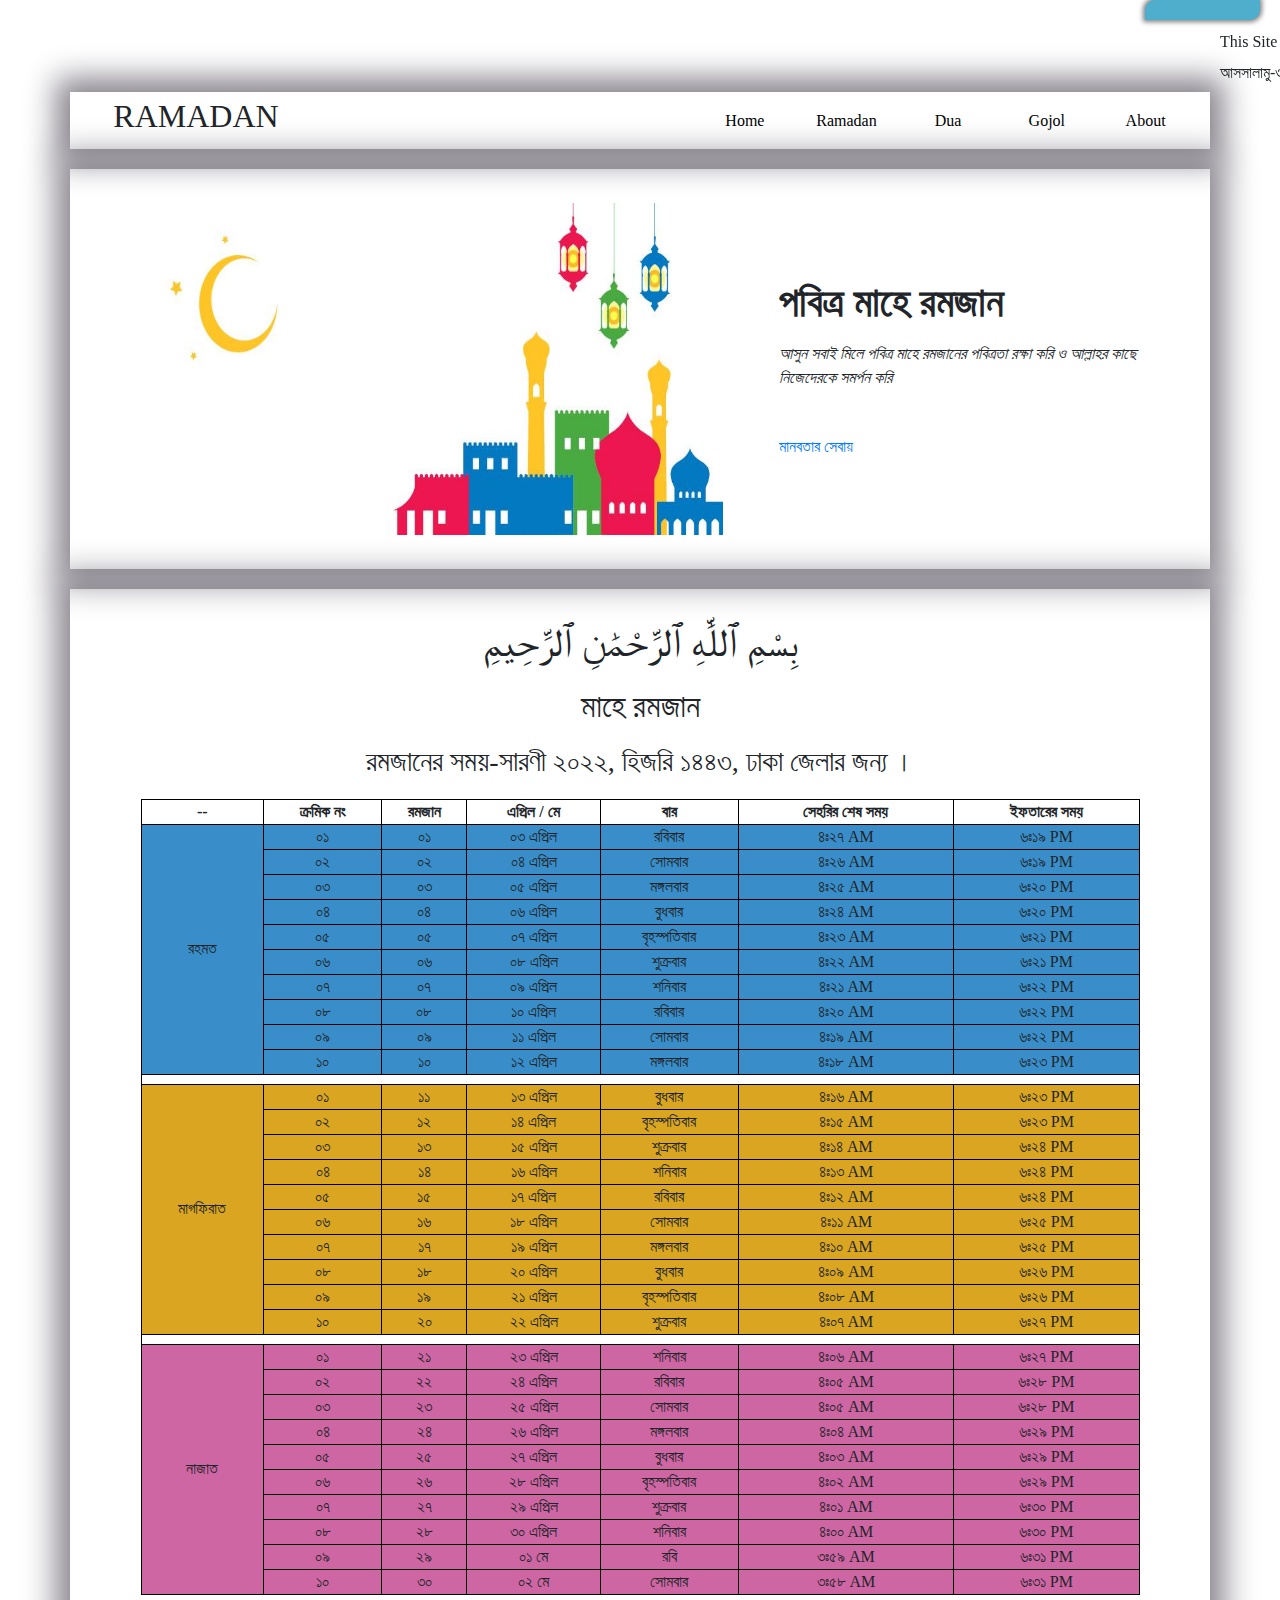
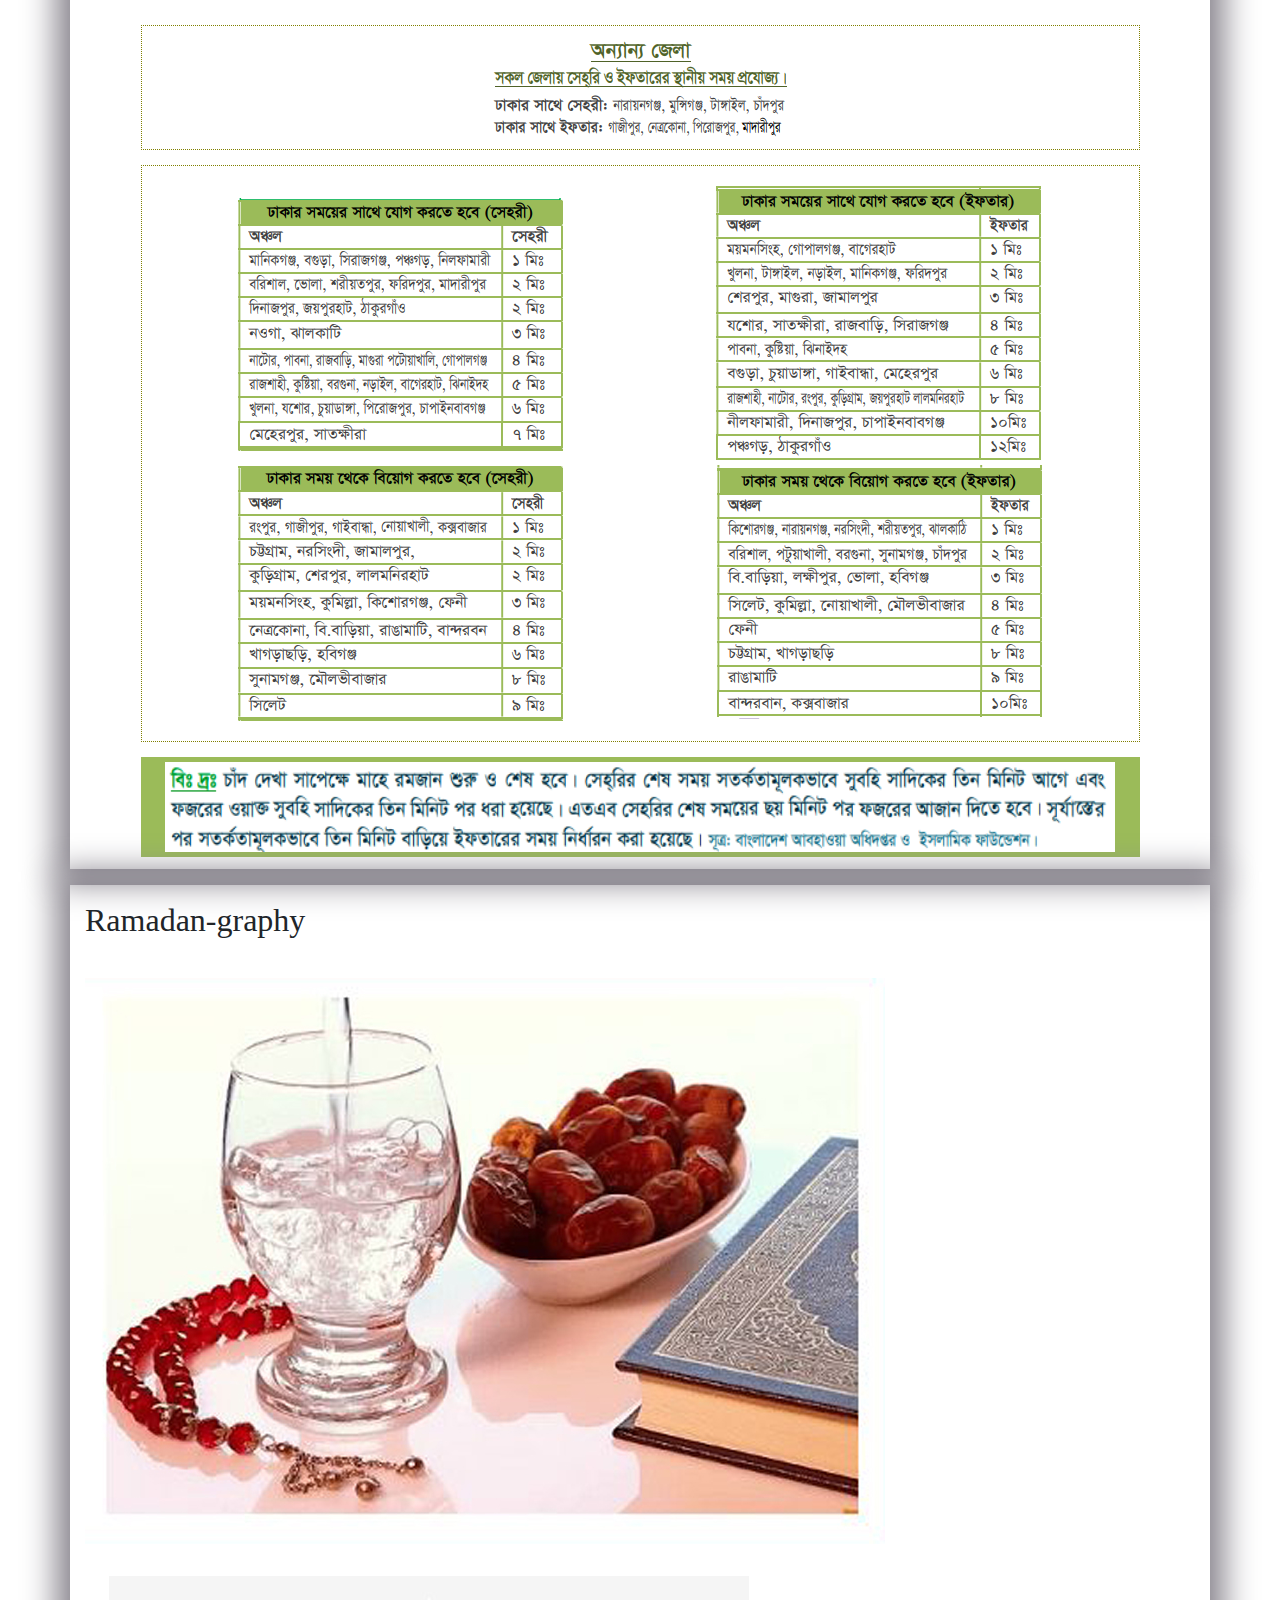
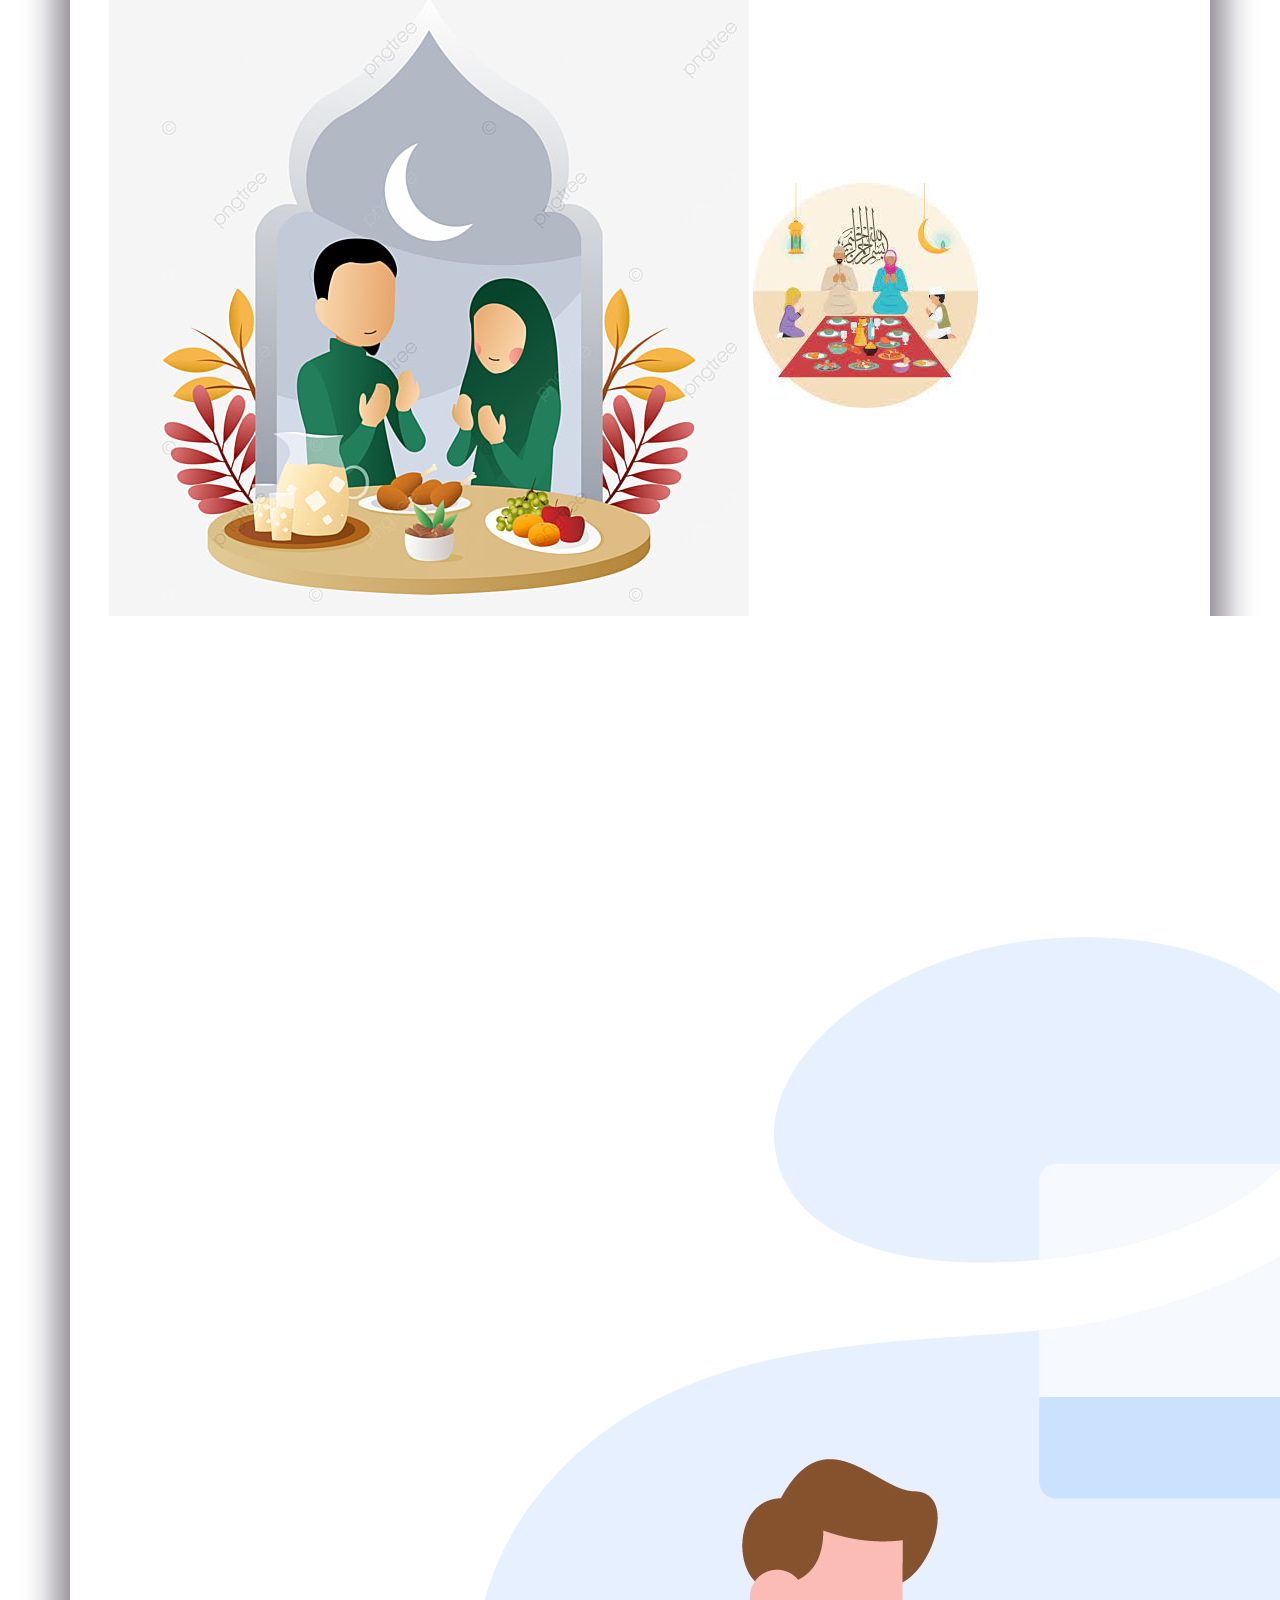
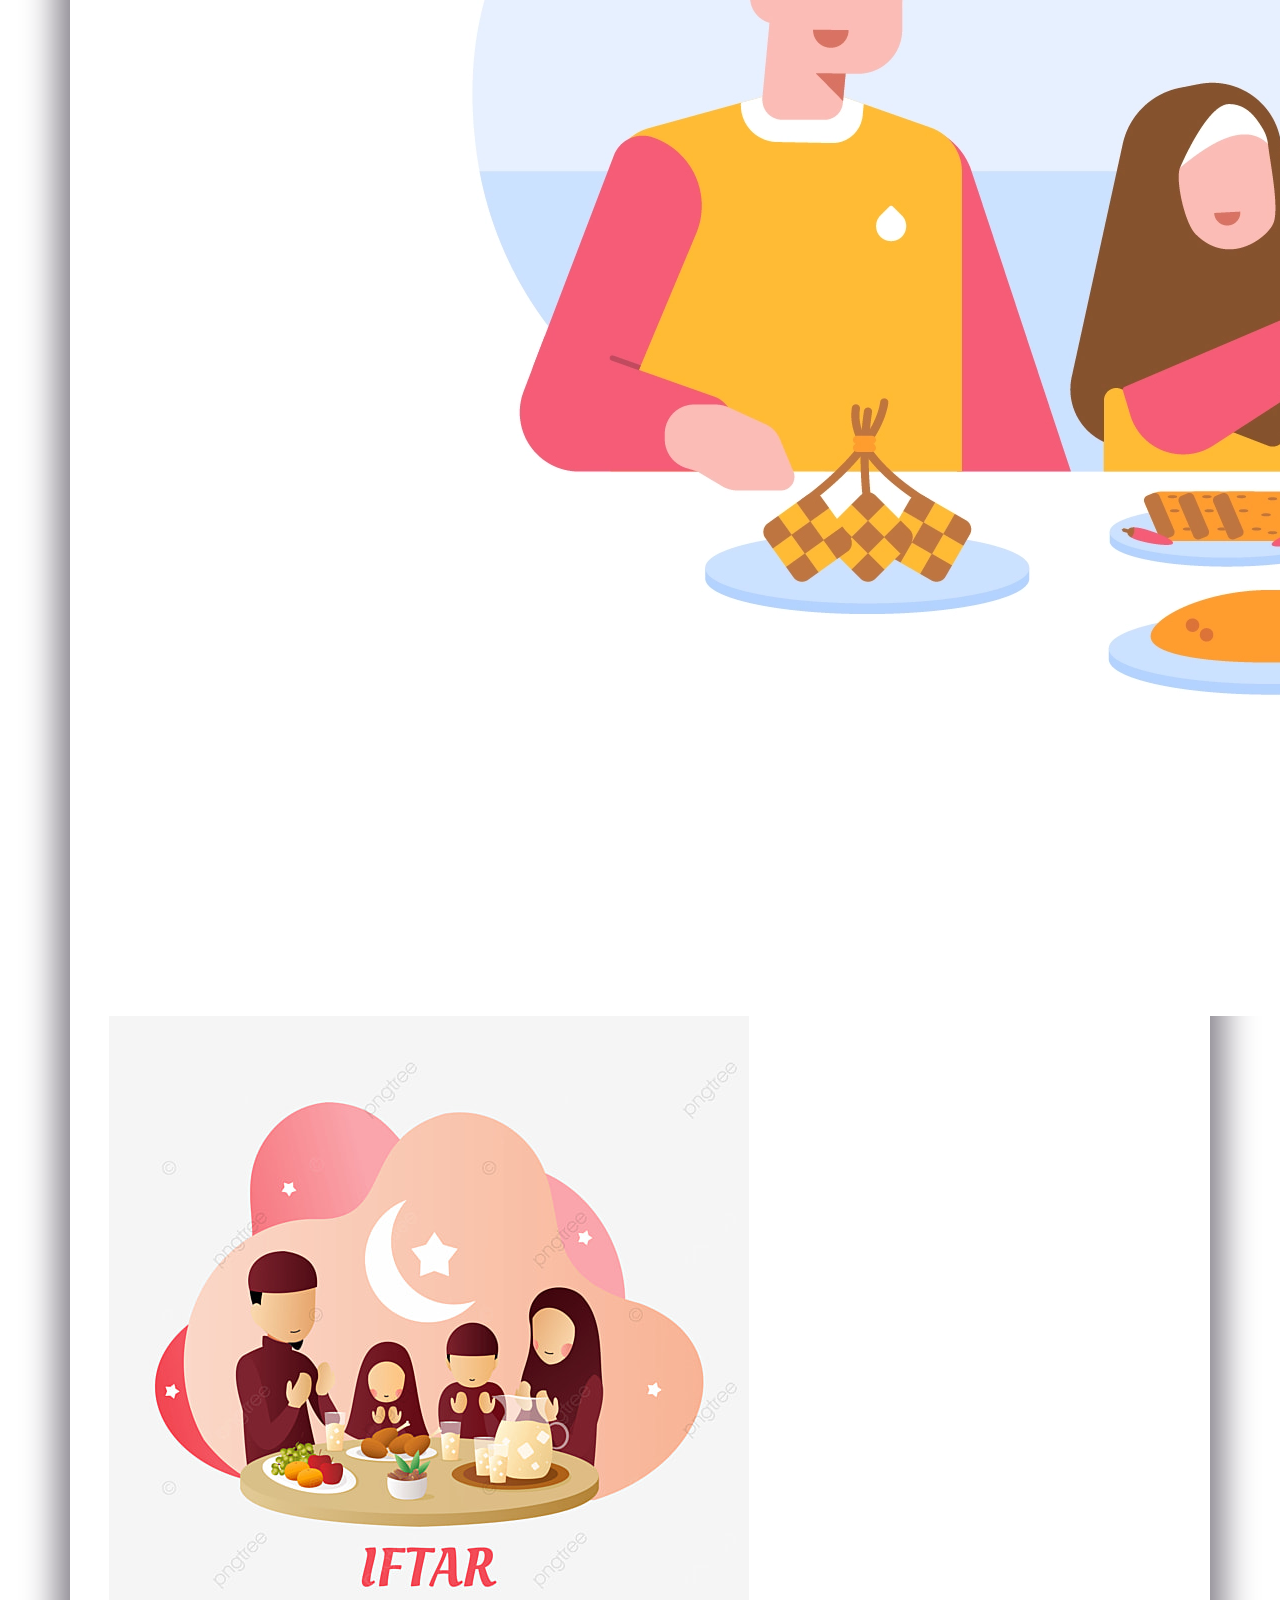
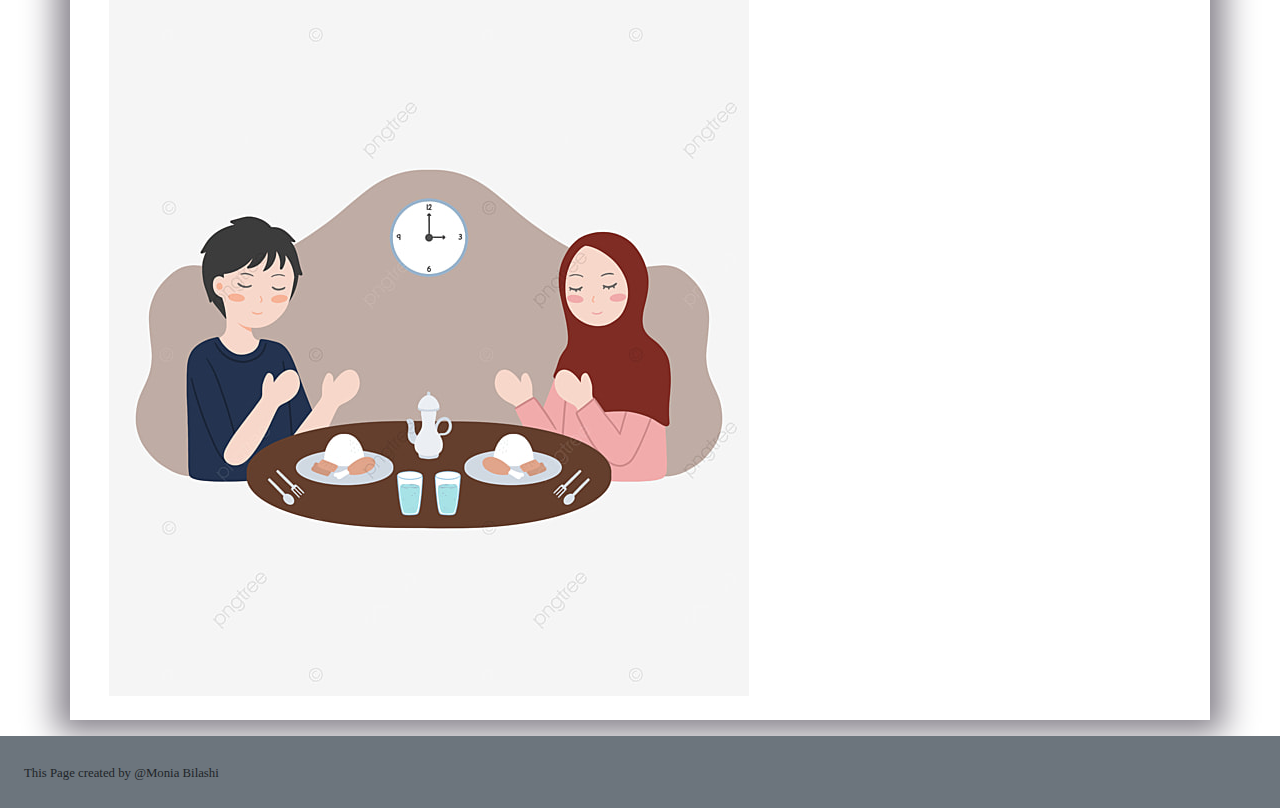
<file: index.html>
<!DOCTYPE html>
<html lang="en">

<head>
    <!-- Required meta tags -->
    <meta charset="UTF-8">
    <meta http-equiv="X-UA-Compatible" content="IE=edge">
    <meta name="viewport" content="width=device-width, initial-scale=1.0">

    <title>New Project</title>
    <!-- link for Font awesome and other google font  -->
    <link rel="stylesheet" href="https://cdnjs.cloudflare.com/ajax/libs/font-awesome/6.1.1/css/all.min.css" integrity="sha512-KfkfwYDsLkIlwQp6LFnl8zNdLGxu9YAA1QvwINks4PhcElQSvqcyVLLD9aMhXd13uQjoXtEKNosOWaZqXgel0g==" crossorigin="anonymous" referrerpolicy="no-referrer"
    />

    <!-- Bootstrap CSS -->
    <link rel="stylesheet" href="https://stackpath.bootstrapcdn.com/bootstrap/4.3.1/css/bootstrap.min.css" integrity="sha384-ggOyR0iXCbMQv3Xipma34MD+dH/1fQ784/j6cY/iJTQUOhcWr7x9JvoRxT2MZw1T" crossorigin="anonymous">

    <link rel="stylesheet" href="style.css">
    <link rel="stylesheet" href="./responsive600.css">
</head>

<body>
    <div class="container-main">
        <!-- For Header Section  -->
        <header>
            <div id="date"></div>
            <br>
            <div class="marquee ">
                <marquee behavior="left" direction=""> This Site is Under-contruction</marquee>
                <marquee direction="left ">আসসালামু-ওয়ালাইকুম । রমজানের এই চেতনা আমাদের সবার হৃদয়ে থাকুক এবং আমাদের আত্মাকে ভিতর থেকে আলোকিত করুক । সবাইকে জানাই পবিত্র মাহে রমজানের শুভেচ্ছা । </marquee>
            </div>
            <div class="menu container">
                <div class="logo">
                    <h2>Ramadan</h2>
                    <!-- <img src="./image/Web_Tech-removebg-preview.png" alt="_logo image"> -->
                </div>
                <!-- Navigation Bar Section  -->
                <div class="t-n-menu">
                    <div class="menu-bar">
                        <div class="menu-item" id="myLinks">
                            <ul>
                                <li><a href="#">Home</a></li>
                                <li><a href="#Middle">Ramadan</a></li>
                                <li><a href="# ">Dua</a></li>
                                <li><a href="./gojol.html" target="_blank">Gojol</a></li>
                                <li><a href="# ">About</a></li>
                            </ul>
                        </div>
                        <div class="toggle ">
                            <div class="togg " onclick="myFunction() ">
                                <a href="# "><i class="fa-solid fa-bars "></i></a>
                            </div>
                        </div>
                    </div>
                </div>
            </div>
            <!-- For Header Banner and Contant  -->
            <div class="h-b container ">
                <div class="h-b-con py-3 ">
                    <div class=" h-b-i ">
                        <img src="./image/banner image 1.jpg " alt="_banner_image ">
                    </div>
                    <div class="h-b-cont">
                        <h2>পবিত্র মাহে রমজান</h2>
                        <p>আসুন সবাই মিলে পবিত্র মাহে রমজানের পবিত্রতা রক্ষা করি ও আল্লাহর কাছে নিজেদেরকে সমর্পন করি </p>
                        <a href="https://www.facebook.com/178926228835728/posts/1537081169686887/" target="_blank">মানবতার সেবায়</a>
                    </div>
                </div>
            </div>
        </header>
        <!-- for main Section -->
        <main>
            <!-- for middle page link  -->
            <a name="Middle"></a>

            <!-- for main contant  -->
            <div class="container pb-1 mb-3">
                <div class="m-cont mb-2">
                    <div class="calender-ramadan">
                        <h1>بِسْمِ ٱللَّٰهِ ٱلرَّحْمَٰنِ ٱلرَّحِيمِ</h1>
                        <h2>মাহে রমজান</h2>
                        <h3>রমজানের সময়-সারণী ২০২২, হিজরি ১৪৪৩, ঢাকা জেলার জন্য ।</h3>
                        <p></p>
                        <table>
                            <tr class="tr-head">
                                <td>--</td>
                                <td>ক্রমিক নং </td>
                                <td>রমজান</td>
                                <td>এপ্রিল / মে</td>
                                <td>বার</td>
                                <td>সেহরির শেষ সময় </td>
                                <td>ইফতারের সময়</td>
                            </tr>
                            <tr class="rohomot">
                                <td rowspan="10" class="rowspan">রহমত</td>
                                <td>০১</td>
                                <td>০১</td>
                                <td>০৩ এপ্রিল </td>
                                <td>রবিবার</td>
                                <td>৪ঃ২৭ AM</td>
                                <td>৬ঃ১৯ PM</td>
                            </tr>
                            <tr class="rohomot">
                                <td>০২</td>
                                <td>০২</td>
                                <td>০৪ এপ্রিল </td>
                                <td>সোমবার</td>
                                <td>৪ঃ২৬ AM</td>
                                <td>৬ঃ১৯ PM</td>
                            </tr>
                            <tr class="rohomot">
                                <td>০৩</td>
                                <td>০৩</td>
                                <td>০৫ এপ্রিল </td>
                                <td>মঙ্গলবার</td>
                                <td>৪ঃ২৫ AM</td>
                                <td>৬ঃ২০ PM</td>
                            </tr>
                            <tr class="rohomot">
                                <td>০৪</td>
                                <td>০৪</td>
                                <td>০৬ এপ্রিল </td>
                                <td>বুধবার</td>
                                <td>৪ঃ২৪ AM</td>
                                <td>৬ঃ২০ PM</td>
                            </tr>
                            <tr class="rohomot">
                                <td>০৫</td>
                                <td>০৫</td>
                                <td>০৭ এপ্রিল </td>
                                <td>বৃহস্পতিবার</td>
                                <td>৪ঃ২৩ AM</td>
                                <td>৬ঃ২১ PM</td>
                            </tr>
                            <tr class="rohomot">
                                <td>০৬</td>
                                <td>০৬</td>
                                <td>০৮ এপ্রিল </td>
                                <td>শুক্রবার</td>
                                <td>৪ঃ২২ AM</td>
                                <td>৬ঃ২১ PM</td>
                            </tr>
                            <tr class="rohomot">
                                <td>০৭</td>
                                <td>০৭</td>
                                <td>০৯ এপ্রিল </td>
                                <td>শনিবার</td>
                                <td>৪ঃ২১ AM</td>
                                <td>৬ঃ২২ PM</td>
                            </tr>
                            <tr class="rohomot">
                                <td>০৮</td>
                                <td>০৮</td>
                                <td>১০ এপ্রিল </td>
                                <td>রবিবার</td>
                                <td>৪ঃ২০ AM</td>
                                <td>৬ঃ২২ PM</td>
                            </tr>
                            <tr class="rohomot">
                                <td>০৯</td>
                                <td>০৯</td>
                                <td>১১ এপ্রিল </td>
                                <td>সোমবার</td>
                                <td>৪ঃ১৯ AM</td>
                                <td>৬ঃ২২ PM</td>
                            </tr>
                            <tr class="rohomot">
                                <td>১০</td>
                                <td>১০</td>
                                <td>১২ এপ্রিল </td>
                                <td>মঙ্গলবার</td>
                                <td>৪ঃ১৮ AM</td>
                                <td>৬ঃ২৩ PM</td>
                            </tr>
                            <tr>
                                <td colspan="7" height="10px"></td>
                            </tr>
                            <tr class="magfirat">
                                <td rowspan="10" class="rowspan">মাগফিরাত</td>
                                <td>০১</td>
                                <td>১১</td>
                                <td>১৩ এপ্রিল </td>
                                <td>বুধবার</td>
                                <td>৪ঃ১৬ AM</td>
                                <td>৬ঃ২৩ PM</td>
                            </tr>
                            <tr class="magfirat">
                                <td>০২</td>
                                <td>১২</td>
                                <td>১৪ এপ্রিল </td>
                                <td>বৃহস্পতিবার</td>
                                <td>৪ঃ১৫ AM</td>
                                <td>৬ঃ২৩ PM</td>
                            </tr>
                            <tr class="magfirat">
                                <td>০৩</td>
                                <td>১৩</td>
                                <td>১৫ এপ্রিল </td>
                                <td>শুক্রবার</td>
                                <td>৪ঃ১৪ AM</td>
                                <td>৬ঃ২৪ PM</td>
                            </tr>
                            <tr class="magfirat">
                                <td>০৪</td>
                                <td>১৪</td>
                                <td>১৬ এপ্রিল </td>
                                <td>শনিবার</td>
                                <td>৪ঃ১৩ AM</td>
                                <td>৬ঃ২৪ PM</td>
                            </tr>
                            <tr class="magfirat">
                                <td>০৫</td>
                                <td>১৫</td>
                                <td>১৭ এপ্রিল </td>
                                <td>রবিবার</td>
                                <td>৪ঃ১২ AM</td>
                                <td>৬ঃ২৪ PM</td>
                            </tr>
                            <tr class="magfirat">
                                <td>০৬</td>
                                <td>১৬</td>
                                <td>১৮ এপ্রিল </td>
                                <td>সোমবার</td>
                                <td>৪ঃ১১ AM</td>
                                <td>৬ঃ২৫ PM</td>
                            </tr>
                            <tr class="magfirat">
                                <td>০৭</td>
                                <td>১৭</td>
                                <td>১৯ এপ্রিল </td>
                                <td>মঙ্গলবার</td>
                                <td>৪ঃ১০ AM</td>
                                <td>৬ঃ২৫ PM</td>
                            </tr>
                            <tr class="magfirat">
                                <td>০৮</td>
                                <td>১৮</td>
                                <td>২০ এপ্রিল </td>
                                <td>বুধবার</td>
                                <td>৪ঃ০৯ AM</td>
                                <td>৬ঃ২৬ PM</td>
                            </tr>
                            <tr class="magfirat">
                                <td>০৯</td>
                                <td>১৯</td>
                                <td>২১ এপ্রিল </td>
                                <td>বৃহস্পতিবার</td>
                                <td>৪ঃ০৮ AM</td>
                                <td>৬ঃ২৬ PM</td>
                            </tr>
                            <tr class="magfirat">
                                <td>১০</td>
                                <td>২০</td>
                                <td>২২ এপ্রিল </td>
                                <td>শুক্রবার</td>
                                <td>৪ঃ০৭ AM</td>
                                <td>৬ঃ২৭ PM</td>
                            </tr>
                            <tr>
                                <td colspan="7" height="10px"></td>
                            </tr>
                            <tr class="najat">
                                <td rowspan="10" class="rowspan">নাজাত</td>
                                <td>০১</td>
                                <td>২১</td>
                                <td>২৩ এপ্রিল </td>
                                <td>শনিবার</td>
                                <td>৪ঃ০৬ AM</td>
                                <td>৬ঃ২৭ PM</td>
                            </tr>
                            <tr class="najat">
                                <td>০২</td>
                                <td>২২</td>
                                <td>২৪ এপ্রিল </td>
                                <td>রবিবার</td>
                                <td>৪ঃ০৫ AM</td>
                                <td>৬ঃ২৮ PM</td>
                            </tr>
                            <tr class="najat">
                                <td>০৩</td>
                                <td>২৩</td>
                                <td>২৫ এপ্রিল </td>
                                <td>সোমবার</td>
                                <td>৪ঃ০৫ AM</td>
                                <td>৬ঃ২৮ PM</td>
                            </tr>
                            <tr class="najat">
                                <td>০৪</td>
                                <td>২৪</td>
                                <td>২৬ এপ্রিল </td>
                                <td>মঙ্গলবার</td>
                                <td>৪ঃ০৪ AM</td>
                                <td>৬ঃ২৯ PM</td>
                            </tr>
                            <tr class="najat">
                                <td>০৫</td>
                                <td>২৫</td>
                                <td>২৭ এপ্রিল </td>
                                <td>বুধবার</td>
                                <td>৪ঃ০৩ AM</td>
                                <td>৬ঃ২৯ PM</td>
                            </tr>
                            <tr class="najat">
                                <td>০৬</td>
                                <td>২৬</td>
                                <td>২৮ এপ্রিল </td>
                                <td>বৃহস্পতিবার</td>
                                <td>৪ঃ০২ AM</td>
                                <td>৬ঃ২৯ PM</td>
                            </tr>
                            <tr class="najat">
                                <td>০৭</td>
                                <td>২৭</td>
                                <td>২৯ এপ্রিল </td>
                                <td>শুক্রবার</td>
                                <td>৪ঃ০১ AM</td>
                                <td>৬ঃ৩০ PM</td>
                            </tr>
                            <tr class="najat">
                                <td>০৮</td>
                                <td>২৮</td>
                                <td>৩০ এপ্রিল </td>
                                <td>শনিবার</td>
                                <td>৪ঃ০০ AM</td>
                                <td>৬ঃ৩০ PM</td>
                            </tr>
                            <tr class="najat">
                                <td>০৯</td>
                                <td>২৯</td>
                                <td>০১ মে </td>
                                <td>রবি</td>
                                <td>৩ঃ৫৯ AM</td>
                                <td>৬ঃ৩১ PM</td>
                            </tr>
                            <tr class="najat">
                                <td>১০</td>
                                <td>৩০</td>
                                <td>০২ মে</td>
                                <td>সোমবার</td>
                                <td>৩ঃ৫৮ AM</td>
                                <td>৬ঃ৩১ PM</td>
                            </tr>
                        </table>
                    </div>
                    <!-- for ifter and seheri time in others zilla  -->
                    <div class="other-jila-time">
                        <div class="common-jill">
                            <img src="./iftar image/others.PNG" alt="_others">
                        </div>
                        <div class="other-jila">
                            <div class="add-seheri">
                                <img src="./iftar image/add dhaka.PNG" alt="">
                            </div>
                            <div class="add-ifter">
                                <img src="./iftar image/add dhaka iftar.PNG" alt="">
                            </div>
                            <div class="substruct-seheri">
                                <img src="./iftar image/sub seheri dhaka.PNG" alt="">
                            </div>
                            <div class="substruct-Iftar">
                                <img src="./iftar image/sub ifter dhaka.PNG" alt="">
                            </div>
                        </div>
                    </div>
                    <div class="notics">
                        <img src="./iftar image/nb for eid.PNG" alt="">
                    </div>
                </div>
            </div>
            <div class="container mb-3 pt-3">
                <h2 class="image-gallary">Ramadan-graphy <br> <br>
                    <img class="ifter-image" src="./image/image 14.jpg" alt="">
                </h2>
                <div class="image-div p-4">
                    <img src="./image/iftar 11.jpg" alt="">
                    <img src="./image/iftar 13.jpg" alt="">
                    <img src="./image/image 2.webp" alt="">
                    <img src="./image/iftar.jpg" alt="">
                    <img src="./image/image 1.jpg" alt="">
                </div>
            </div>
        </main>
        <!-- For Footer Section  -->
        <footer>
            <div class="footer bg-secondary p-4">
                <div class="footer-con">
                    <small>This Page created by @Monia Bilashi</small>
                </div>
            </div>
        </footer>
    </div>

    <script src="./main.js "></script>
</body>

</html>
</file>
<file: style.css>
* {
    margin: 0px;
    padding: 0px;
}

body {
    background: white;
    font-family: cursive;
}


/* header {
    background-image: linear-gradient(to right, blue, hotpink);
} */

#date {
    width: 9%;
    background: rgb(78 174 203);
    color: black;
    border-radius: 10px 0px 10px 0px;
    padding: 10px;
    float: right;
    margin-right: 20px;
    margin-bottom: 10px;
    box-shadow: 0px 0px 5px 2px gray;
}

.container {
    box-shadow: 0px 0px 31px 14px #86828b;
}

.menu {
    display: flex;
    flex-direction: row;
    align-items: center;
    justify-content: space-between;
    margin-bottom: 20px;
}

.logo {
    width: 20%;
}

.logo h2 {
    text-transform: uppercase;
    text-align: center;
    padding: 5px 0px;
}

.logo:hover {
    background-color: rgb(78 174 203);
    border-radius: 0px 20px 0px 20px;
}


/* .logo img {
    width: 90%;
} */

.t-n-menu {
    width: 45%;
    /* background-color: aqua; */
    overflow: hidden;
}

.menu-item {
    width: 100%;
    /* background-color: aliceblue; */
    /* float: right; */
}

.menu-item ul {
    width: 100%;
    display: flex;
    flex-direction: row;
    justify-content: space-between;
    align-items: center;
}

.menu-item ul li {
    width: 100%;
    text-align: center;
    list-style-type: none;
    display: inline-block;
    /* background-color: gray; */
    margin-top: 17px;
}

.menu-item ul li a {
    text-decoration: none;
    font-size: 16px;
    color: black;
    padding: 17px 22px;
}

.menu-item ul li a:hover {
    color: black;
    background-color: rgb(78 174 203);
    /* border-radius: 10px; */
}

.toggle {
    display: none;
}

.h-b {
    height: 400px;
    margin-bottom: 20px;
}

.h-b-con {
    height: 100%;
    display: flex;
    flex-direction: row;
    justify-content: space-around;
    align-items: center;
}

.h-b-i {
    width: 55%;
    height: 90%;
}

.h-b-i img {
    width: 100%;
    height: 100%;
}

.h-b-cont {
    width: 35%;
    /* height: 80%; */
}

.h-b-cont h2 {
    font-size: 40px;
    font-weight: 900;
    text-align: left;
    margin-bottom: 15px;
}

.h-b-cont p {
    font-style: italic;
    margin-bottom: 45px;
}

.h-b-cont a:hover {
    text-decoration: none;
    font-style: italic;
    background-color: rgb(78 174 203);
    padding: 10px 15px;
    color: black;
    box-shadow: 0px 0px 4px 3px lightgray;
}

.m-cont {
    width: 100%;
    margin-bottom: 40px;
}

.calender-ramadan {
    width: 90%;
    margin: 0 auto;
    padding: 30px 0px;
}

.calender-ramadan h1,
.calender-ramadan h2,
.calender-ramadan h3 {
    text-align: center;
    margin-bottom: 20px;
}

.calender-ramadan table {
    width: 100%;
}

.calender-ramadan table,
th,
tr,
td {
    border-collapse: collapse;
    border: 1px solid black;
    text-align: center;
}

.tr-head {
    font-weight: 900;
}

.rohomot {
    background-color: rgb(57, 142, 202);
}

.magfirat {
    background-color: goldenrod;
}

.najat {
    background-color: rgba(198, 73, 146, 0.838);
}

.other-jila-time,
.notics {
    width: 90%;
    /* background-color: blue; */
    margin: auto;
}

.common-jill {
    text-align: center;
    border: 1px dotted olive;
    padding: 10px;
    margin-bottom: 15px;
}

.other-jila {
    border: 1px dotted olive;
    padding: 20px;
    display: flex;
    flex-direction: row;
    flex-wrap: wrap;
    justify-content: space-around;
    align-items: center;
    margin-bottom: 15px;
}

.notics {
    text-align: center;
    background-color: #9BBB59;
    height: 100px;
    width: 90%;
}

.notics img {
    width: 95%;
    height: 90%;
    margin-top: 5px;
}
</file>
<file: responsive600.css>
@media only screen and (max-width:600px) {
            #date {
                width: 22%;
            }
            .logo {
                width: 25%;
            }
            .logo h2 {
                font-size: 20px;
                padding: 5px 0px;
            }
            .t-n-menu {
                width: 50%;
                /* background-color: azure; */
            }
            .menu-bar {
                width: 100%;
                float: right;
            }
            .menu-item {
                width: 44%;
                display: none;
                position: absolute;
                /* margin-left: 157px; */
                margin-top: 25px;
                /* margin-right: 32px;*/
            }
            .menu-item ul {
                display: flex;
                flex-direction: column;
                background-color: rgb(78 174 203);
                padding: 5px;
            }
            .menu-item ul li {
                width: 100%;
                margin-bottom: 2px;
                border-radius: 10px;
            }
            .menu-item ul li a {
                text-decoration: none;
                font-size: 16px;
                padding: 2px 15px;
                color: black;
                font-weight: 900;
                width: 100%;
                display: block;
            }
            .menu-item ul li a:hover {
                background-color: salmon;
                color: black;
            }
            .toggle {
                display: block;
                width: 10%;
                position: relative;
                /* left: 0px; */
                float: right;
            }
            .togg i {
                width: 90%;
                font-size: 25px;
                color: rgb(78 174 203);
                ;
            }
            .h-b {
                height: 800px;
                margin-bottom: 20px;
            }
            .h-b-con {
                height: 100%;
                display: flex;
                flex-direction: column-reverse;
                justify-content: space-around;
                align-items: center;
            }
            .h-b-i {
                width: 100%;
                height: 50%;
            }
            .h-b-i img {
                width: 100%;
                height: 100%;
            }
            .h-b-cont {
                width: 90%;
                /* height: 80%; */
            }
            .h-b-cont h2 {
                font-size: 35px;
                font-weight: 900;
                text-align: left;
                margin-bottom: 15px;
            }
            .h-b-cont p {
                font-style: italic;
                margin-bottom: 25px;
            }
            .calender-ramadan h1,
            .calender-ramadan h2,
            .calender-ramadan h3 {
                text-align: center;
                margin-bottom: 20px;
                font-size: 25px;
                font-weight: 900;
            }
            .calender-ramadan table {
                width: 100%;
            }
            .calender-ramadan table,
            th,
            tr,
            td {
                border-collapse: collapse;
                border: 1px solid black;
                text-align: center;
                font-size: 14px;
            }
        }
</file>
